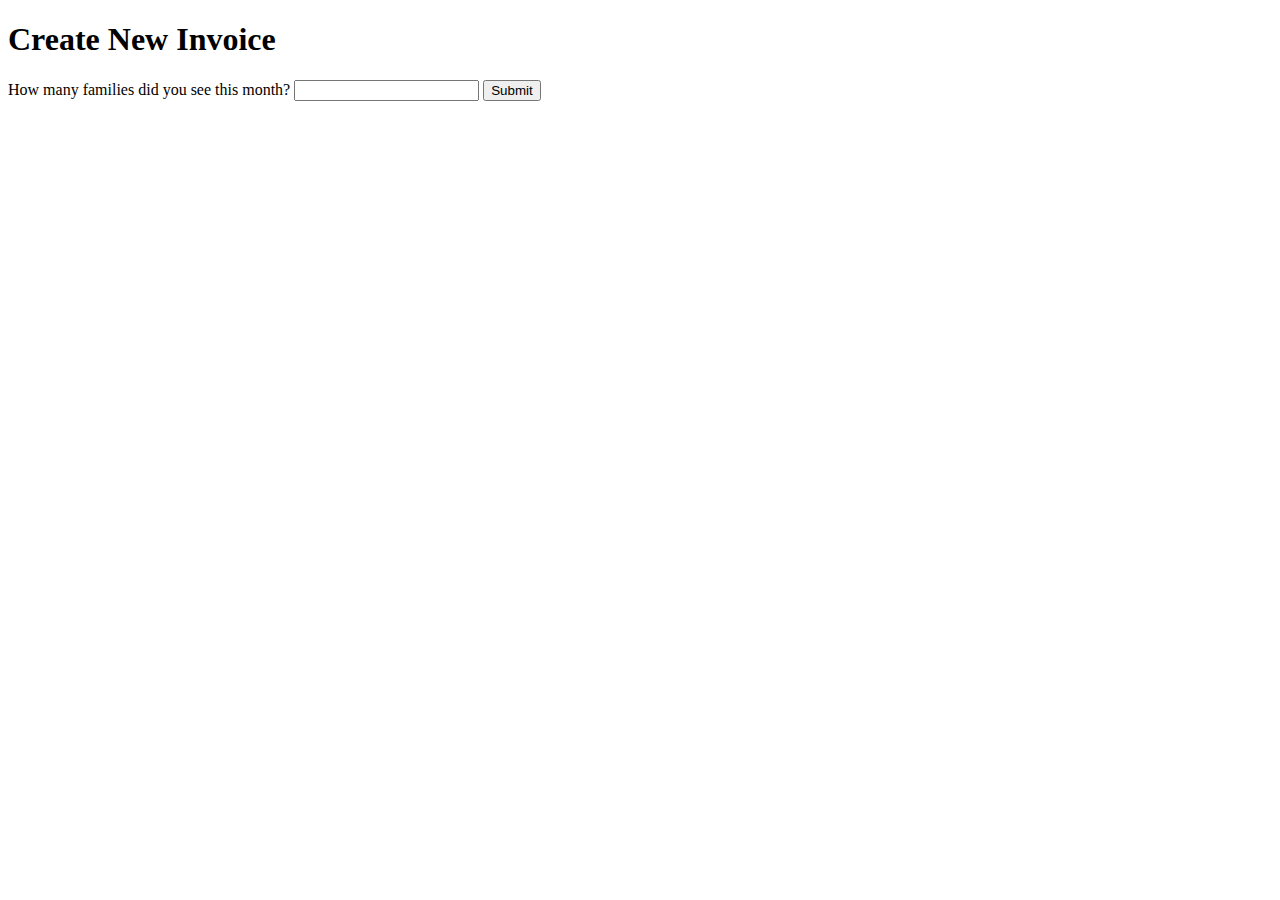
<file: templates/create_invoice.html>
<!DOCTYPE html>
<html lang="en">
<head>
    <meta charset="UTF-8">
    <title>Create Invoice</title>
</head>
<body>
    <h1>Create New Invoice</h1>
    <form method="POST" action="{{ url_for('create_invoice') }}">
        <label for="num_families">How many families did you see this month?</label>
        <input type="number" id="num_families" name="num_families" required>
        <button type="submit">Submit</button>
    </form>
</body>
</html>
</file>
